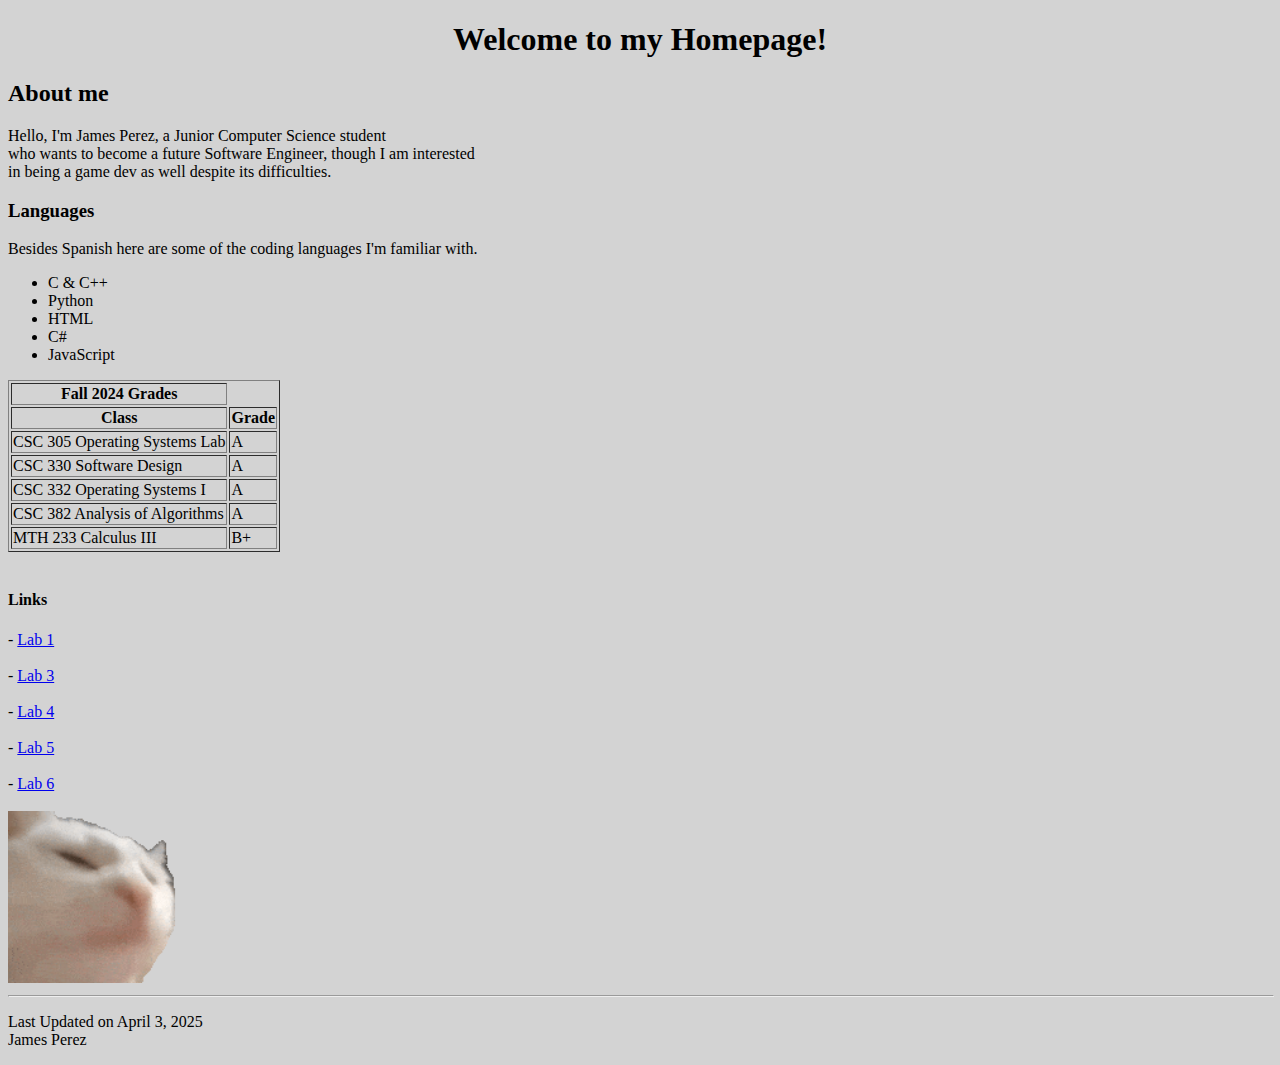
<file: index.html>
<!DOCTYPE html>
<html>
  <head>
    
		<title> James' Homepage </title>
  </head>
</body>
   <body style="background-color: lightgray">
        <h1 align="center"> Welcome to my Homepage! </h1>
            <h2> About me </h2>
            <p> Hello, I'm James Perez, a Junior Computer Science student <br/>
            who wants to become a future Software Engineer, though I am interested <br/>
            in being a game dev as well despite its difficulties.  </p>
                 <h3>Languages</h3>
                 <p> Besides Spanish here are some of the coding languages I'm familiar with.</p>
                 <ul> <li>C & C++</li>
                      <li>Python</li> 
                      <li>HTML</li>
                      <li>C#</li>
                      <li>JavaScript</li> </ul>
                        <table border>
                            <tr><th>Fall 2024 Grades</th></tr>
                            <tr><th>Class</th><th>Grade</th></tr>
                            <tr><td>CSC 305 Operating Systems Lab</td><td>A</td></tr>
                            <tr><td>CSC 330 Software Design</td><td>A</td></tr>
                            <tr><td>CSC 332 Operating Systems I</td><td>A</td></tr>
                            <tr><td>CSC 382 Analysis of Algorithms</td><td>A</td></tr>
                            <tr><td>MTH 233 Calculus III</td><td>B+</td></tr>
                        </table><br/>
                        <h4>Links</h4>
                          - <a href="https://jamespere2.github.io/README.md">Lab 1</a>
                          <br/><br/>
                          - <a href="https://jamespere2.github.io/lab3.html">Lab 3</a>
                          <br/><br/>
                          - <a href="https://jamespere2.github.io/lab4.html">Lab 4</a>
                          <br/><br/>
                          - <a href="https://jamespere2.github.io/lab5.html">Lab 5</a>
                          <br/><br/>
                          - <a href="https://jamespere2.github.io/lab6.html">Lab 6</a>
                          <br/><br/>
                          <img src="images/cat.gif" width="20%"/> <br/>
                          <hr align="left" width="100%" size="2"/>   
                          <p>
                            Last Updated on April 3, 2025 <br/>
                            James Perez
                          </p>           
   </body>
</html>
</file>
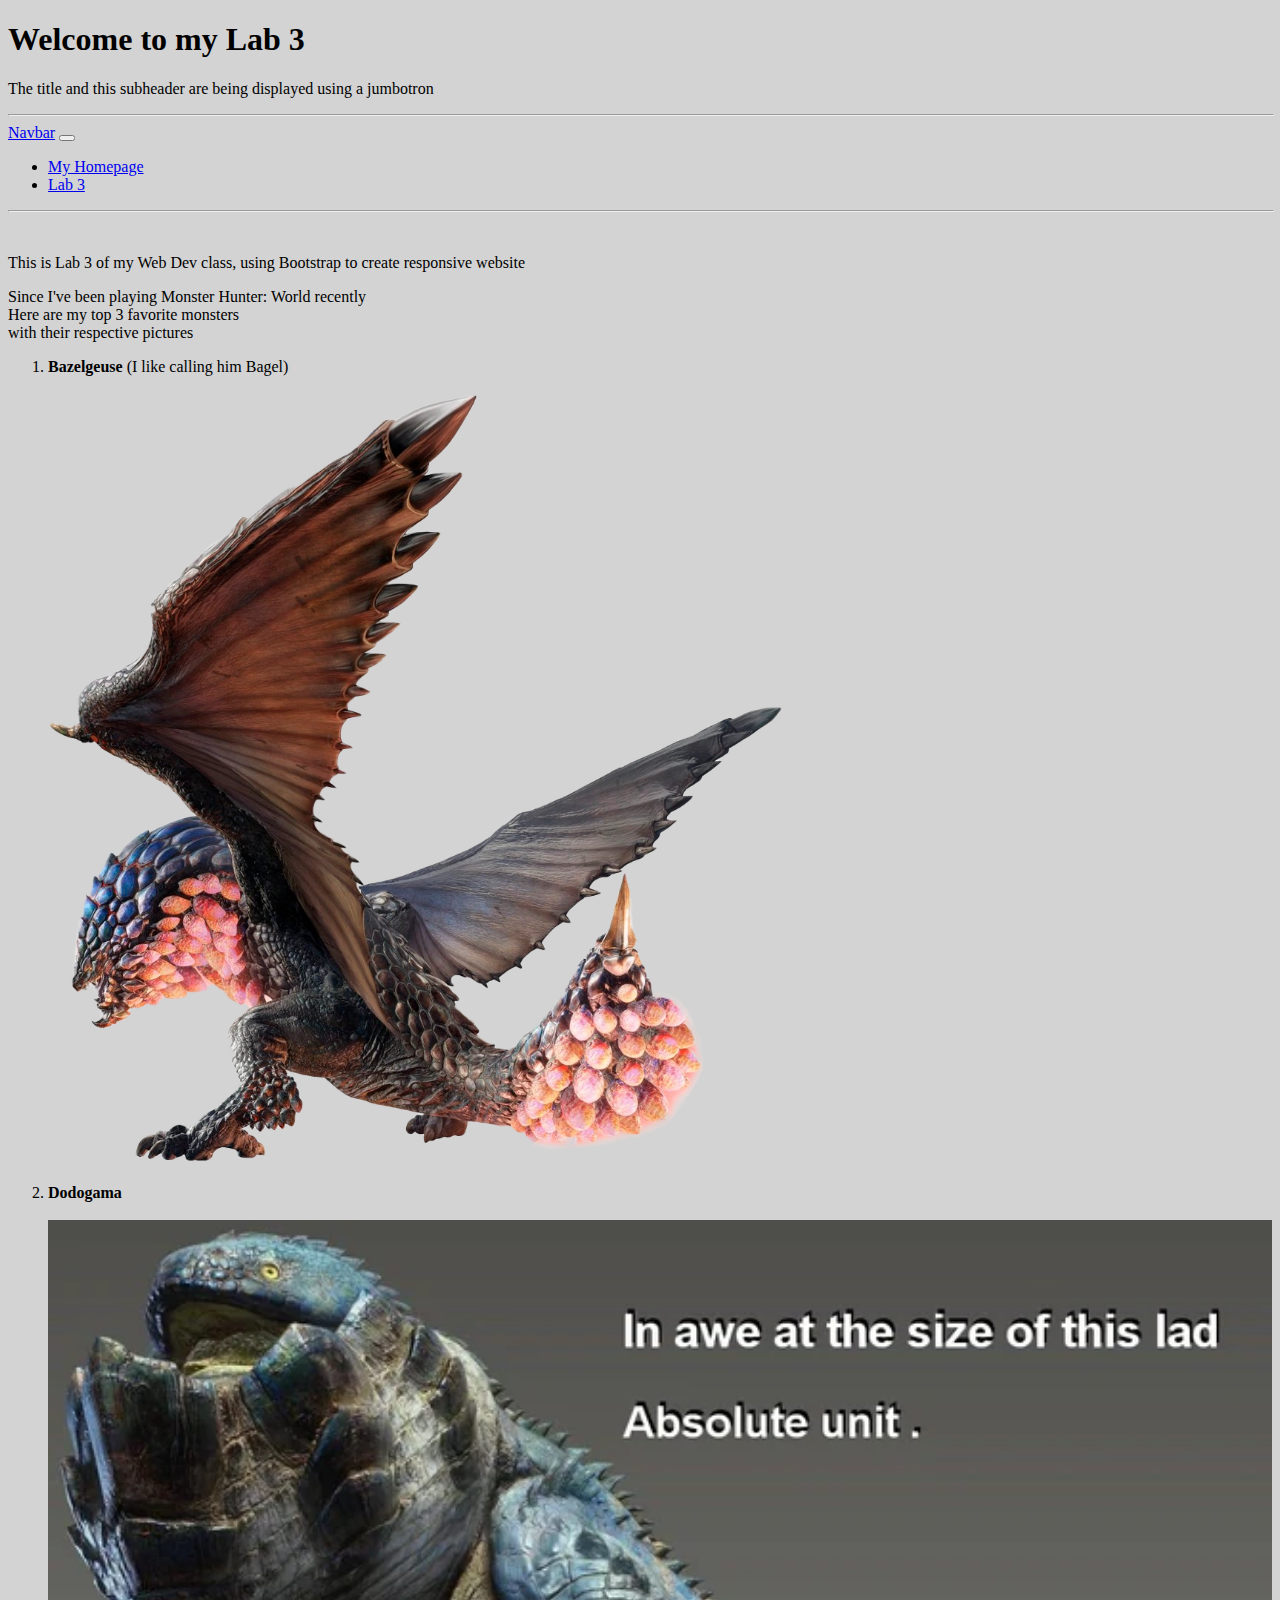
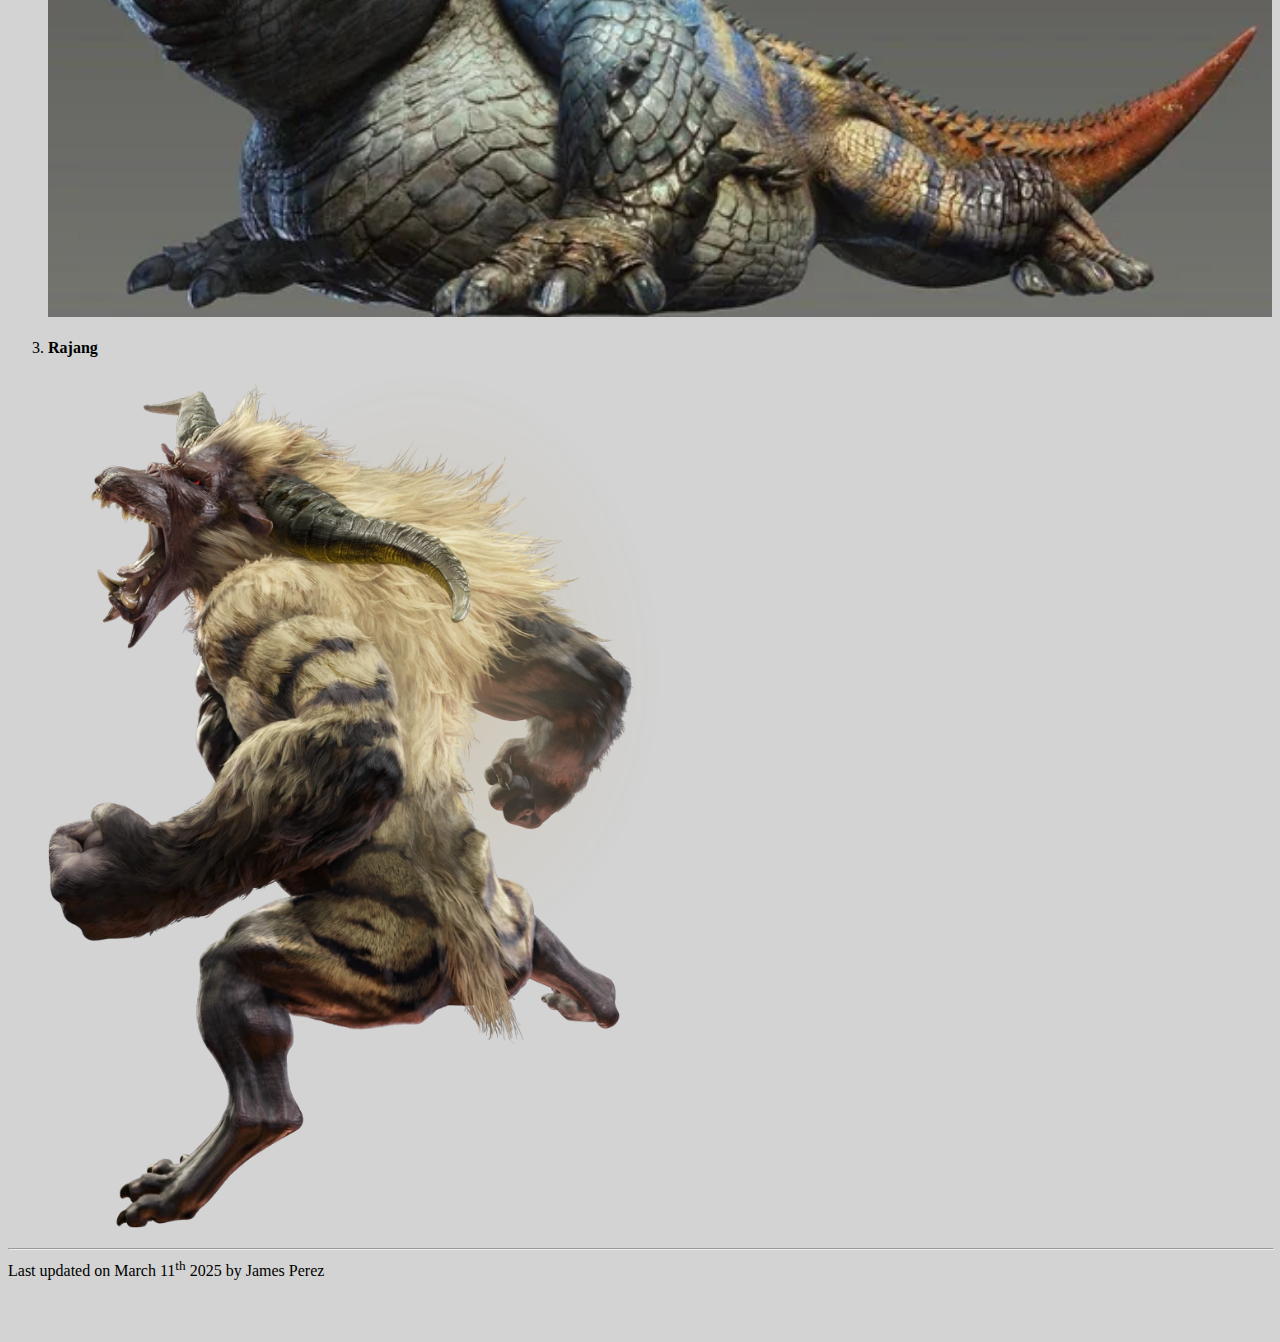
<file: lab3.html>
<!DOCTYPE html>
<html lang="en">
  <head>
    <meta charset="utf-8"> 
    <meta name="viewport" content="width=device-width, initial-scale=1, shrink-to-fit=no">
    <link href="https://cdn.jsdelivr.net/npm/bootstrap@5.3.2/dist/css/bootstrap.min.css" rel="stylesheet" 
    integrity="sha384-T3c6CoIi6uLrA9TneNEoa7RxnatzjcDSCmG1MXxSR1GAsXEV/Dwwykc2MPK8M2HN" crossorigin="anonymous">
    <script src="https://cdn.jsdelivr.net/npm/bootstrap@5.3.2/dist/js/bootstrap.bundle.min.js" 
    integrity="sha384-C6RzsynM9kWDrMNeT87bh95OGNyZPhcTNXj1NW7RuBCsyN/o0jlpcV8Qyq46cDfL" crossorigin="anonymous"></script>

    <div class="jumbotron jumbotron-fluid">
      <div class="container">
        <title>Lab 3</title>
      </div>
    </div>
  </head>
  <body style="background-color: lightgray;">


    <div class="jumbotron jumbotron-fluid">
      <div class="container">
        <h1 class="display-4">Welcome to my Lab 3</h1>
        <p class="lead">The title and this subheader are being displayed using a jumbotron</p>
      </div>
      <hr class="my-2" width="100%">
    </div>

    <nav class="navbar navbar-expand-lg">
        <div class="container-fluid">
          <a class="navbar-brand" href="#">Navbar</a>
          <button class="navbar-toggler" type="button" data-bs-toggle="collapse" data-bs-target="#navbarNav" aria-controls="navbarNav" aria-expanded="false" aria-label="Toggle navigation">
            <span class="navbar-toggler-icon"></span>
          </button>
          <div class="collapse navbar-collapse" id="navbarNav">
            <ul class="navbar-nav">
              <li class="nav-item">
                <a class="nav-link" href="https://jamespere2.github.io/">My Homepage</a>
              </li>
              <li class="nav-item">
                <a class="nav-link active" aria-current="page" href="https://jamespere2.github.io/lab3.html">Lab 3</a>
              </li>
            </ul>
          </div>
        </div>
    </nav>
    <hr class="my-1" width="100%">
    <br/>
    <p>
        This is Lab 3 of my Web Dev class, using Bootstrap to create responsive website
    </p>
     <div class="container">
        <div class="row g-0">
            <div class="col-6">
                <p class="text-start"> Since I've been playing Monster Hunter: World recently <br/>
                    Here are my top 3 favorite monsters<br/> with their respective pictures</p>
                    <ol> <li><b>Bazelgeuse</b> (I like calling him Bagel)</li><br/>
                        
                        <img src="images/Bazelgeuse.webp" class="rounded" width="60%"></a> <br/><br/>
                        
                         <li><b>Dodogama</b></li> <br/>
                         <img src="images/Dodogama.webp" class="rounded" width="100%"> <br/> <br/>

                         <li><b>Rajang</b></li> <br/>
                         <img src="images/Rajang.webp" class="rounded" width="50%"> <br/></ol>

            </div>
            <div class="col-6">
            </div>
        </div>
        
     </div>
    
     <hr align="left" width="100%" size="2"/>  
     Last updated on March 11<sup>th</sup> 2025 by James Perez <br/><br/><br/><br/>
  </body>
</html>
</file>
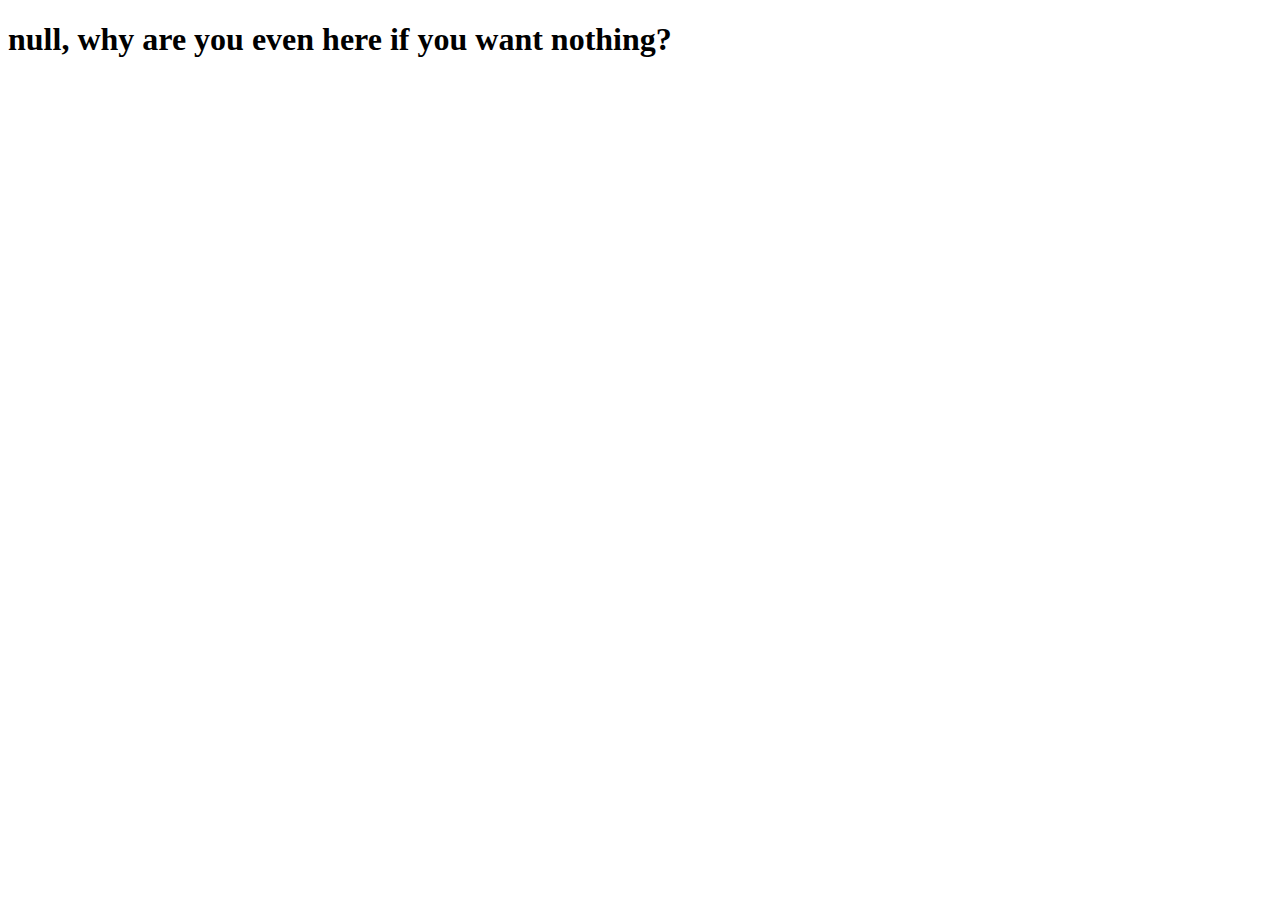
<file: lab4.html>
<!DOCTYPE html>
<html>

<head>
    <meta charset="utf-8"> 
    <meta name="viewport" content="width=device-width, initial-scale=1, shrink-to-fit=no">
    <link href="https://cdn.jsdelivr.net/npm/bootstrap@5.3.2/dist/css/bootstrap.min.css" rel="stylesheet" 
    integrity="sha384-T3c6CoIi6uLrA9TneNEoa7RxnatzjcDSCmG1MXxSR1GAsXEV/Dwwykc2MPK8M2HN" crossorigin="anonymous">
    <script src="https://cdn.jsdelivr.net/npm/bootstrap@5.3.2/dist/js/bootstrap.bundle.min.js" 
    integrity="sha384-C6RzsynM9kWDrMNeT87bh95OGNyZPhcTNXj1NW7RuBCsyN/o0jlpcV8Qyq46cDfL" crossorigin="anonymous"></script>
    <title>Ordering Website</title>
</head>
<body>
    <script>
        alert("Welcome to the store that sells anything and everything!");
        var name, item_request, num_items;
        date = new Date();
        date.setDate(date.getDate() + 7);
        hour = date.getHours();
       
        
        name = window.prompt("Please Enter Your name", "Anonymous");
        item_request = window.prompt("What item would you like to order?");
        num_items = window.prompt("How much " + item_request + " do you want?");
        if(num_items < 1){
            document.writeln("<h1>" + name +", why are you even here if you want nothing?");
        } else if (num_items > 99){
            document.writeln("<h1>" + name + ", on what planet would you want " + num_items
             + " " + item_request + "?");
        } else{
            if(hour < 12){
                document.write("<h1> Good Morning ");
            }
            else if(hour < 18){
                document.write("<h1> Good Afternoon ");
            }
            else{
                document.write("<h1> Good Evening ");

            }
            

            document.writeln(name + ", Thank you for Ordering! <br/>");
            document.writeln("Your order will arrive on " + date);
        }

    </script>
</body>
</html>
</file>
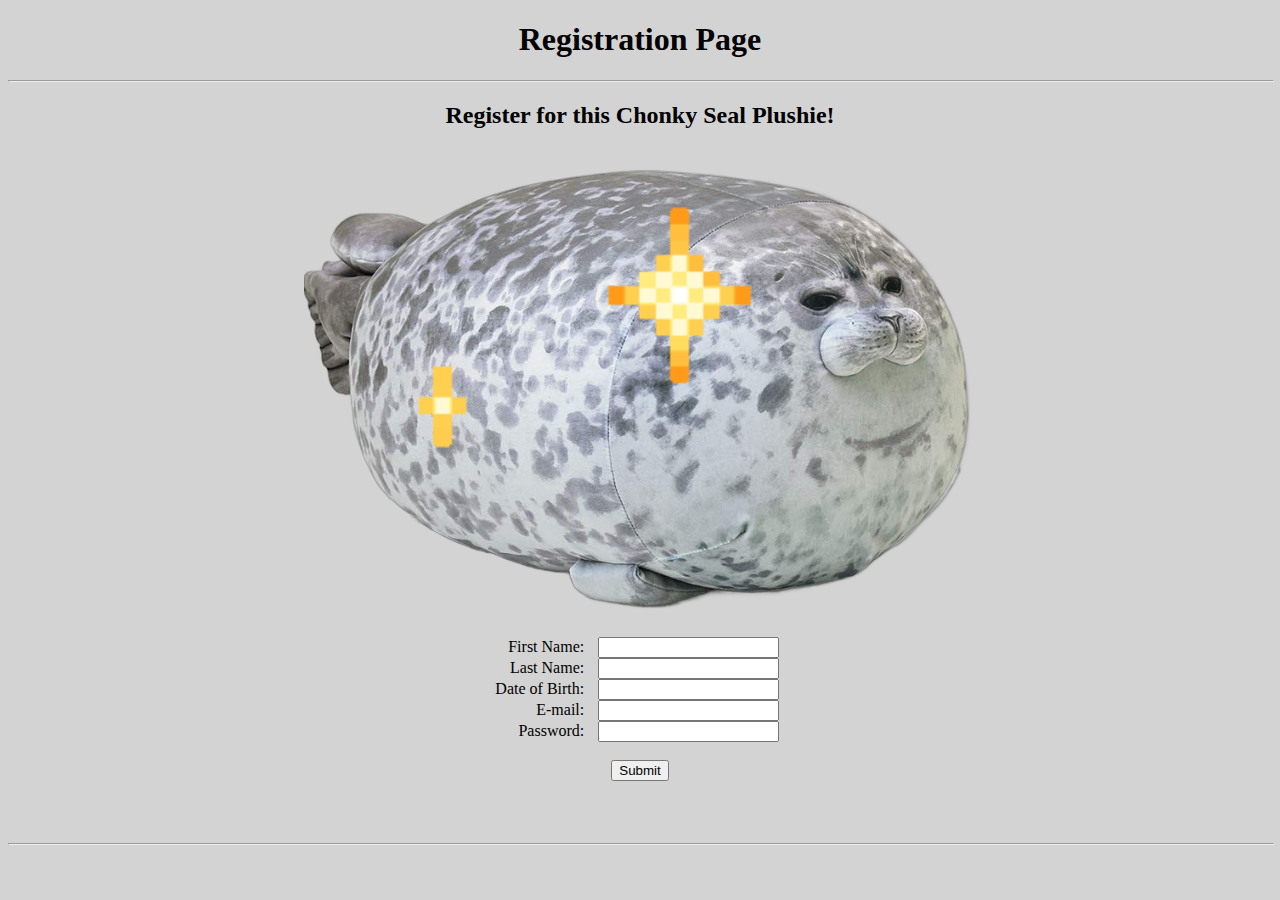
<file: lab5.html>
<!DOCTYPE html>
<html lang="en">
  <head>
    <meta charset="utf-8"> 
    <meta name="viewport" content="width=device-width, initial-scale=1, shrink-to-fit=no">
    <link href="https://cdn.jsdelivr.net/npm/bootstrap@5.3.2/dist/css/bootstrap.min.css" rel="stylesheet" 
    integrity="sha384-T3c6CoIi6uLrA9TneNEoa7RxnatzjcDSCmG1MXxSR1GAsXEV/Dwwykc2MPK8M2HN" crossorigin="anonymous">
    <script src="https://cdn.jsdelivr.net/npm/bootstrap@5.3.2/dist/js/bootstrap.bundle.min.js" 
    integrity="sha384-C6RzsynM9kWDrMNeT87bh95OGNyZPhcTNXj1NW7RuBCsyN/o0jlpcV8Qyq46cDfL" crossorigin="anonymous"></script>
    
    <title>Lab 5</title>
    
    <style>
       #myRegistration {
          display: inline-block;
          text-align: right;
          margin-right: 10px;
        }
      #myRegistration label {
          text-align: left;
          padding-right: 10px;
      }
      #myRegistration input {
          width: 60%;
      }
    </style>
  </head>
  <body style="background-color: lightgray;">

    <div class="jumbotron jumbotron-fluid">
      <div align="center" class="container">
        <h1 class="display-4">Registration Page</h1>
      </div>
      <hr class="my-2" width="100%">
    </div>
    
    <div align="center" class="container">
      <div class="row">
        <div class="col">
        </div>
        <div class="col-7">
          <h2>Register for this Chonky Seal Plushie!</h2><br>
          <div style="position: relative; display: inline-block;">
            <img src="images/sealplush.png" alt="Seal Plushie" class="rounded" width="85%">
            <img src="images/sparkles.gif" style="position: absolute; bottom: 14%; right: 30%;" width="60%">
          </div> 
          <br><br>

          <form id="myRegistration">
            <label for="fname">First Name:</label>
            <input type="text" id="fname" name="fname" value=""><br>
            
            <label for="lname">Last Name:</label>
            <input type="text" id="lname" name="lname" value=""><br>

            <label for="dob">Date of Birth:</label>
            <input type="text" id="dob" name="dob" value=""><br>
        
            <label for="email">E-mail:</label>
            <input type="text" id="email" name="email" value=""><br>
        
            <label for="psswrd">Password:</label>
            <input type="text" id="psswrd" name="psswrd" value=""><br>
          </form>
          <br><br>

          <button onclick="submitRegistration()">Submit</button>
          <br><br>

          <div id="registrationResult"></div>
          <br><br>
        </div>
        <div class="col">
        </div>
      </div>
    </div>
    
    <hr class="my-5" width="100%">
    
    <script>

      function setTextColor(elementId, color) {
        document.getElementById(elementId).style.color = color;
      }

      function submitRegistration() {
        var firstName = document.getElementById('fname').value.trim();
        var lastName = document.getElementById('lname').value.trim();
        var dob = document.getElementById('dob').value.trim();
        var email = document.getElementById('email').value.trim();
        var password = document.getElementById('psswrd').value.trim();
        
        function validation() {
          if (!firstName || !lastName || !dob || !email || !password) {
            document.getElementById("registrationResult").innerHTML = "<strong>Registration Failed</strong><br>Error: All fields of the registration page must be filled out!";
            setTextColor("registrationResult", "red")
            return false;
          }

          if (!(password.includes('!') && password.includes('?'))) {
            document.getElementById("registrationResult").innerHTML = "<strong>Registration Failed</strong><br>Error: Password must contain '!' and '?' special character!";
            setTextColor("registrationResult", "red");
            return false;
          }

          return true;
        }

        function hidePassword(pswrd){
          return '*'.repeat(pswrd.length);
        }

        if(validation()){
          var user = {
            firstName: firstName,
            lastName: lastName,
            dob: dob,
            email: email,
            password: hidePassword(password)
          };

          document.getElementById("registrationResult").style.color = "";

          document.getElementById("registrationResult").innerHTML = `
            <h3 style="color: green;">Registration Successful!</h3><br>
            <h4>Here are your details</h4>
            <p>Name:<strong> ${user.firstName} ${user.lastName}</strong> <br>
            Date of Birth:<strong> ${user.dob}</strong><br>
            Email:<strong> ${user.email}</strong> <br>
            Password:<strong> ${user.password}</strong></p>
            <img src="images/sealplush2.png" alt="Seal Plushie" class="rounded" width="85%"><br>
            <h5 style="font-size:40px;">Thank you for registering!</h5>
            <br><br><br>`;
        }
      }   
    </script>
  </body>
</html>
</file>
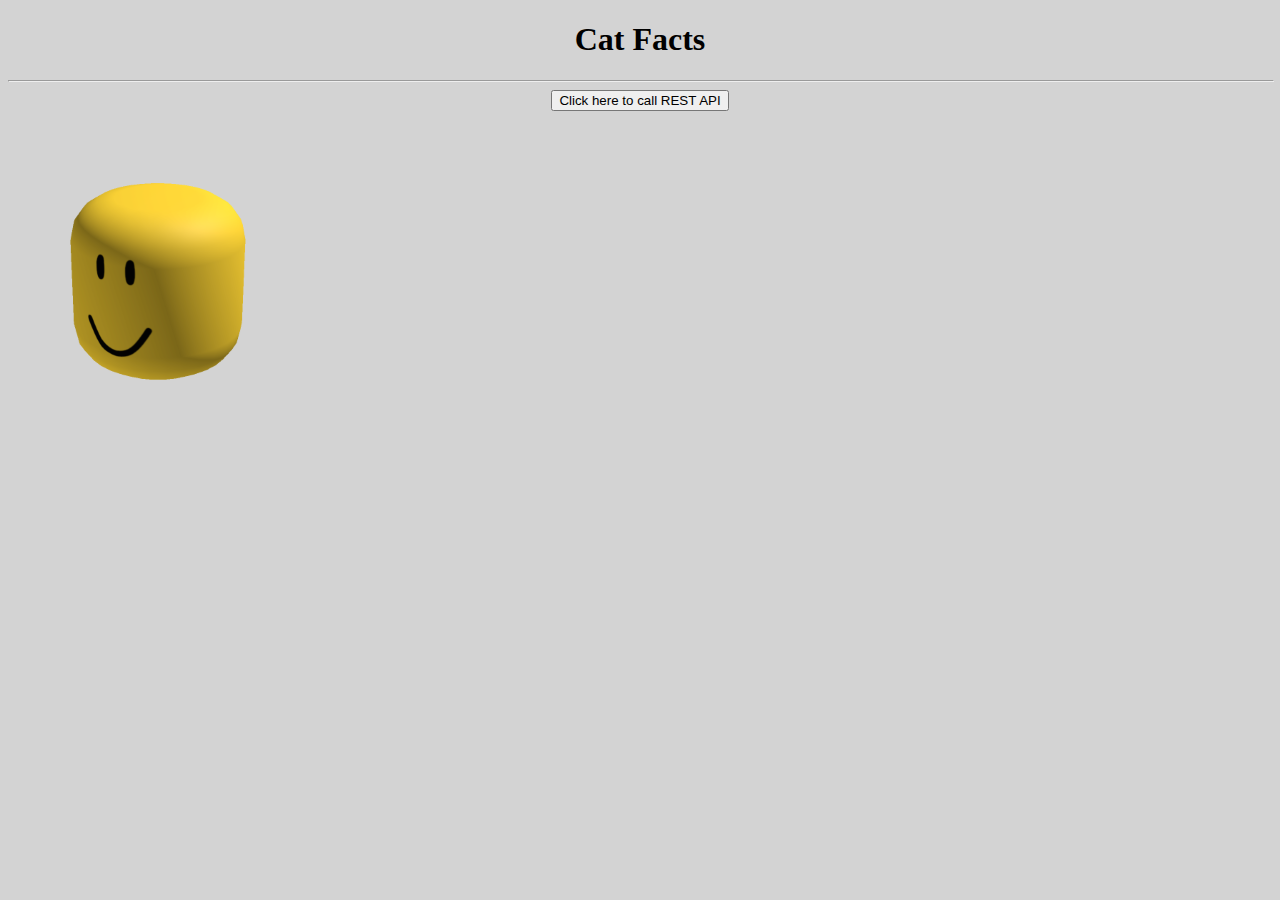
<file: lab6.html>
<!DOCTYPE html>
<html lang="en">
  <head>
    <meta charset="utf-8"> 
    <meta name="viewport" content="width=device-width, initial-scale=1, shrink-to-fit=no">
    <link href="https://cdn.jsdelivr.net/npm/bootstrap@5.3.2/dist/css/bootstrap.min.css" rel="stylesheet" 
    integrity="sha384-T3c6CoIi6uLrA9TneNEoa7RxnatzjcDSCmG1MXxSR1GAsXEV/Dwwykc2MPK8M2HN" crossorigin="anonymous">
    <script src="https://cdn.jsdelivr.net/npm/bootstrap@5.3.2/dist/js/bootstrap.bundle.min.js" 
    integrity="sha384-C6RzsynM9kWDrMNeT87bh95OGNyZPhcTNXj1NW7RuBCsyN/o0jlpcV8Qyq46cDfL" crossorigin="anonymous"></script>

    <title>Lab 6</title>
  </head>
  <body style="background-color: lightgray;">

    <div class="jumbotron jumbotron-fluid">
        <div align="center" class="container">
          <h1 class="display-4">Cat Facts</h1>
        </div>
        <hr class="my-2" width="100%">
      </div>
    </div>

    <div align="center">
        <button onclick="apiCall()">Click here to call REST API</button>
    </div>
    <br>
    <div class="container">
        <div class="row">
            <div align="center" class="col-8">
                <div id="catFacts">
                    
                </div>
            </div>
            <div class="col-4"> 
                <div id="image">
                    <img  id="catImage" src="images/noobhead.png" alt="Roblox Noob" class="rounded img-fluid">
                </div>

            </div>

        </div>
    </div>

    <script>

        async function apiCall(){
            const url = 'https://brianobruno.github.io/cats.json';
            const options = {method: 'GET'};

            const response = await fetch(url,options);
            const result = await response.text();
            const myObj = JSON.parse(result);

            sortAndDisplay(myObj);
        }

        function sortAndDisplay(data){
            let catArray = [];

            data.facts.forEach(fact => {
                catArray.push({
                    id: fact.factId,
                    fact: fact.text
                });
            });

            catArray.sort((a, b) => Number(a.id) - Number(b.id));

            const catContainer = document.getElementById('catFacts');
            catContainer.innerHTML = ''; 

            const table = document.createElement('table');
            table.className = 'table table-hover table-bordered';

            
            const thead = document.createElement('thead');
            thead.className = 'table-dark';
            const headerRow = thead.insertRow();

            const thId = document.createElement('th');
            thId.textContent = 'FactID';
            headerRow.appendChild(thId);

            const thFact = document.createElement('th');
            thFact.textContent = 'Fact';
            headerRow.appendChild(thFact);

            table.appendChild(thead);

            
            const tbody = document.createElement('tbody');

            catArray.forEach(fact => {
                const row = tbody.insertRow();

                const idCell = row.insertCell();
                idCell.textContent = fact.id;

                const factCell = row.insertCell();
                factCell.textContent = fact.fact;
            });

            table.appendChild(tbody);
            catContainer.appendChild(table);

            document.getElementById('catImage').src = data.catPhoto;
            document.getElementById('catImage').alt = "Cat Picture";
        }


    </script>

  </body>
</html>
</file>
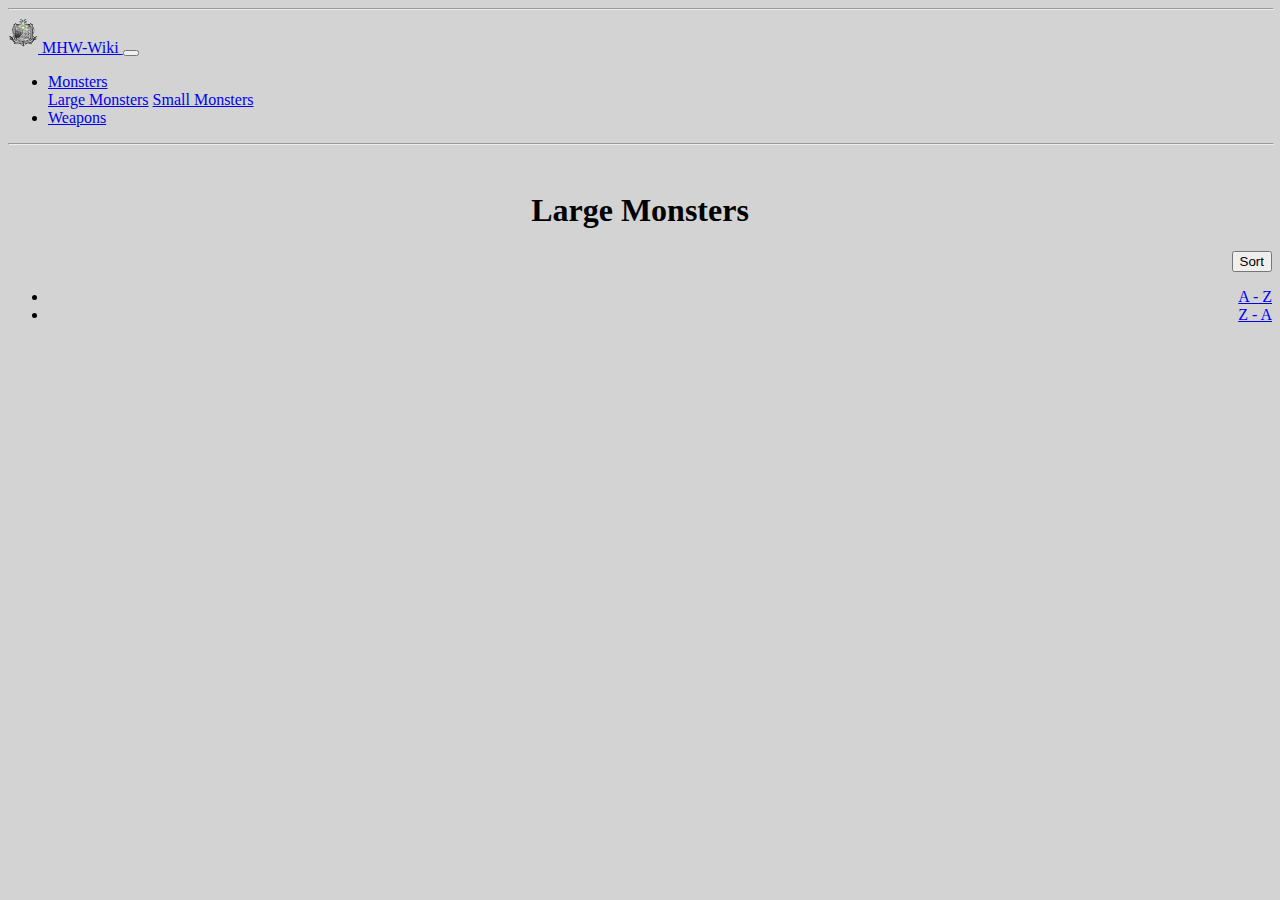
<file: FinalProject/large-monsters.html>
<!DOCTYPE html>
<html lang="en">
  <head>
    <meta charset="utf-8"> 
    <meta name="viewport" content="width=device-width, initial-scale=1, shrink-to-fit=no">
    <link href="https://cdn.jsdelivr.net/npm/bootstrap@5.3.2/dist/css/bootstrap.min.css" rel="stylesheet" 
    integrity="sha384-T3c6CoIi6uLrA9TneNEoa7RxnatzjcDSCmG1MXxSR1GAsXEV/Dwwykc2MPK8M2HN" crossorigin="anonymous">
    <script src="https://cdn.jsdelivr.net/npm/bootstrap@5.3.2/dist/js/bootstrap.bundle.min.js" 
    integrity="sha384-C6RzsynM9kWDrMNeT87bh95OGNyZPhcTNXj1NW7RuBCsyN/o0jlpcV8Qyq46cDfL" crossorigin="anonymous"></script>

    <link href="style.css" rel="stylesheet" type="text/css">

    <title>large-monsters</title>
     
  </head>
  <body style="background-color: lightgray;">


    <hr class="my-2" width="100%">


    <div class="container-fluid">
        <nav class="navbar navbar-expand-lg border-bottom border-success">
            <a class="navbar-brand" href="mhw-wiki.html">
                <img src="images/logo.png" width="30" height="35" class="d-inline-block align-top" alt="">
                MHW-Wiki
            </a>
            <button class="navbar-toggler" type="button" data-bs-toggle="collapse" data-bs-target="#navbarNavDropdown" aria-controls="navbarNavDropdown" aria-expanded="false" aria-label="Toggle navigation">
                <span class="navbar-toggler-icon"></span>
            </button>
            <div class="collapse navbar-collapse" id="navbarNavDropdown">
                <ul class="navbar-nav w-50">
                    <li class="nav-item dropdown">
                        <a class="nav-link dropdown-toggle" href="#" id="navbarDropdownMenuLink" data-bs-toggle="dropdown" aria-haspopup="true" aria-expanded="false">
                            Monsters
                        </a>
                        <div class="dropdown-menu" aria-labelledby="navbarDropdownMenuLink">
                            <a class="dropdown-item" href="large-monsters.html">Large Monsters</a>
                            <a class="dropdown-item" href="small-monsters.html">Small Monsters</a>
                        </div>
                    </li>
                    <li class="nav-item">
                        <a class="nav-link" aria-current="page" href="weapons.html">Weapons</a>
                    </li>
                </ul>

                
            </div>
            
        </nav>
    </div>
    <hr class="my-1" width="100%">
    <br/>

    <div class="container">
        <h1 id="monsterheading" class="text-center mb-4">Large Monsters</h1>
        <div class="mb-3" align="right">
            <div class="dropdown">
              <button id="sortBtn" class="btn btn-primary dropdown-toggle" type="button" id="sortDropdown" data-bs-toggle="dropdown" aria-expanded="false">
                Sort
              </button>
              <ul class="dropdown-menu" aria-labelledby="sortDropdown">
                <li><a class="dropdown-item" href="#" onclick="setSortOrder('asc')">A - Z</a></li>
                <li><a class="dropdown-item" href="#" onclick="setSortOrder('desc')">Z - A</a></li>
              </ul>
            </div>
        </div>
    
        
        <div id="large-monsters">

        </div>
    </div>

    
    <script>
        let monsterArray = [];


        async function apiCall(){
            const url = 'https://mhw-db.com/monsters';
            const options = {method: 'GET'};

            const response = await fetch(url,options);
            const result = await response.text();
            const large_monsters = JSON.parse(result);

            const isLargeMonstersPage = window.location.pathname.includes('large-monsters');
    
            
            monsterArray = large_monsters.filter(monster => {
            if (isLargeMonstersPage) {
                return monster.type === "large";
            } else {
                return monster.type === "small";
            }
            });

            monsterArray.sort((a, b) => a.name.localeCompare(b.name)); //sorts monsters alphabetically A-Z

            Display();
        }

       function Display(){
            const monstersContainer = document.getElementById('large-monsters');
            monstersContainer.innerHTML = '';

            const row = document.createElement('div');
            row.className = 'row';

          monsterArray.forEach(monster => {
            const col = document.createElement('div');
            col.className = 'col-md-4 mb-4';


            const iconImageName = `120px-MHWI-${monster.name.replace(/\s/g, '_')}_Icon.png`;
            const iconImageUrl = `images/monster_icons/${iconImageName}`; 

            col.innerHTML = `
            <div class="card h-100 shadow-sm">
                <div class="card-body">

                    <div class="d-flex flex-wrap justify-content-between align-items-start">
                        
                        <div>
                            <a href="javascript:void(0)" onclick="showMonsterDetails('${monster.id}')">
                                <h5 class="card-title mb-0">${monster.name}</h5><br>
                            </a>
                            <h6 class="card-subtitle text-muted">${monster.species}</h6>
                        </div>

                        
                        <img src="${iconImageUrl}" alt="${monster.name} icon" 
                        class="img-fluid "style="
                        max-height: 100%;
                        max-width: 100%;
                        margin-left: 10px;
                        border-radius: 5px;
                        padding: 2px;
                        ">
                    </div>

                <p class="card-text mt-2">${monster.description || "No description available."}</p>
                </div>
            </div>`;

             row.appendChild(col);
             document.getElementById("sortBtn").style.display = "block";
          });

          monstersContainer.appendChild(row);
          document.getElementById("monsterheading").innerHTML = "Large Monsters";

        }

        function showMonsterDetails(monsterId) {
            const selectedMonster = monsterArray.find(monster => monster.id === Number(monsterId));
            const monstersContainer = document.getElementById('large-monsters');

            const ImageName = `300px-MHWI-${selectedMonster.name.replace(/\s/g, '_')}_Render.png`;
            const ImageUrl = `images/${ImageName}`; 

            
            monstersContainer.innerHTML = `
                <h2>${selectedMonster.name} (${selectedMonster.species})</h2>
                <img src="${ImageUrl}" alt="${selectedMonster.name} icon" class="img-fluid" width="35%"> <br>
                <p><strong>Description:</strong> ${selectedMonster.description}</p>
                <p><strong>Ailments:</strong> ${selectedMonster.ailments?.map(a => a.name).join(', ') || 'None'}</p>
                <p><strong>Locations:</strong> ${selectedMonster.locations?.map(loc => loc.name).join(', ') || 'Unknown'}</p>
                <p><strong>Weaknesses:</strong><br>
                ${selectedMonster.weaknesses?.map(w => `${w.element}: ${'★'.repeat(w.stars)}`).join('<br>') || 'None'}
                </p>
                <p><strong>Obtainable Materials:<br></strong> ${selectedMonster.rewards?.map(reward => reward.item.name).join('<br>') || 'None'}</p>
                <button type="button" class="btn btn-secondary" onclick="goBack()">Back to Monster List</button>
            `;

            document.getElementById("monsterheading").innerHTML = " ";
            document.getElementById("sortBtn").style.display = "none";
        }

        
        function goBack() {
            Display();
        }

        let sortOrder = 'asc';

        function setSortOrder(order) {
            sortOrder = order;
            sortAndDisplay();
        }

        function sortAndDisplay() {
            monsterArray.sort((a, b) => 
                sortOrder === 'asc' 
                ? a.name.localeCompare(b.name) 
                : b.name.localeCompare(a.name)
            );
            Display();
        }

        apiCall();


    </script>

  </body>
</html>
</file>
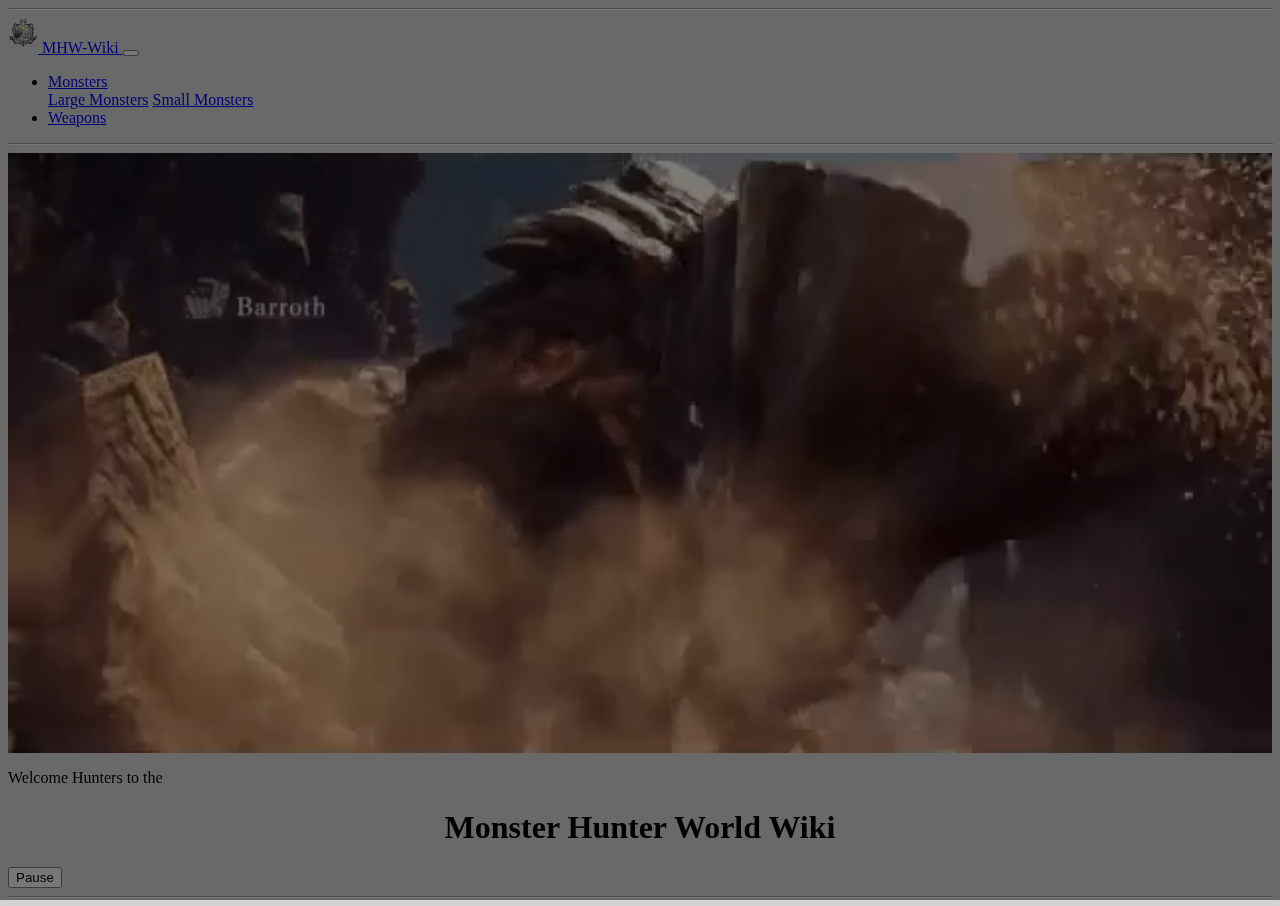
<file: FinalProject/mhw-wiki.html>
<!DOCTYPE html>
<html lang="en">
  <head>
    <meta charset="utf-8"> 
    <meta name="viewport" content="width=device-width, initial-scale=1, shrink-to-fit=no">
    <link href="https://cdn.jsdelivr.net/npm/bootstrap@5.3.2/dist/css/bootstrap.min.css" rel="stylesheet" 
    integrity="sha384-T3c6CoIi6uLrA9TneNEoa7RxnatzjcDSCmG1MXxSR1GAsXEV/Dwwykc2MPK8M2HN" crossorigin="anonymous">
    <script src="https://cdn.jsdelivr.net/npm/bootstrap@5.3.2/dist/js/bootstrap.bundle.min.js" 
    integrity="sha384-C6RzsynM9kWDrMNeT87bh95OGNyZPhcTNXj1NW7RuBCsyN/o0jlpcV8Qyq46cDfL" crossorigin="anonymous"></script>

    <link href="style.css" rel="stylesheet" type="text/css">

    <title>mhw-wiki</title>
  </head>
  <body style="background-color: lightgray;">


    <hr class="my-2" width="100%">


    <div class="container-fluid">
        <nav class="navbar navbar-expand-lg border-bottom border-success">
            <a class="navbar-brand" href="mhw-wiki.html">
              <img src="images/logo.png" width="30" height="35" class="d-inline-block align-top" alt="">
              MHW-Wiki
            </a>
            <button class="navbar-toggler" type="button" data-bs-toggle="collapse" data-bs-target="#navbarNavDropdown" aria-controls="navbarNavDropdown" aria-expanded="false" aria-label="Toggle navigation">
                <span class="navbar-toggler-icon"></span>
            </button>
            <div class="collapse navbar-collapse" id="navbarNavDropdown">
                <ul class="navbar-nav w-50">
                    <li class="nav-item dropdown">
                        <a class="nav-link dropdown-toggle" href="#" id="navbarDropdownMenuLink" data-bs-toggle="dropdown" aria-haspopup="true" aria-expanded="false">
                            Monsters
                        </a>
                        <div class="dropdown-menu" aria-labelledby="navbarDropdownMenuLink">
                            <a class="dropdown-item" href="large-monsters.html">Large Monsters</a>
                            <a class="dropdown-item" href="small-monsters.html">Small Monsters</a>
                        </div>
                    </li>
                    <li class="nav-item">
                        <a class="nav-link" aria-current="page" href="weapons.html">Weapons</a>
                    </li>
                </ul>
            </div>
            
        </nav>
    </div>
    <hr class="my-1" width="100%">

    <div class="jumbotron jumbotron-fluid p-0 position-relative">
        <video autoplay loop muted playsinline id="myVideo">
          <source src="images/MHW_Video.mp4" type="video/mp4">
        </video>
      
        
        <div class="overlay"></div>
      
        
        <div class="container-fluid text-center text-white position-absolute top-50 start-50 translate-middle">
          <p class="lead">Welcome Hunters to the</p>
          <h1 class="display-4">Monster Hunter World Wiki</h1>
          
        </div>
        <button type="button" class="btn btn-outline-light btn-sm position-absolute bottom-0 start-0 m-3" id="myBtn" onclick="pauseVid()">Pause</button>
    </div>

    <script>
      var video = document.getElementById("myVideo");
      
      var btn = document.getElementById("myBtn");

      function pauseVid() {
        if (video.paused) {
          video.play();
          btn.innerHTML = "Pause";
        } else {
          video.pause();
          btn.innerHTML = "Play";
        }
      }

    </script>
    

    <hr class="my-1" width="100%">
  </body>
</html>
</file>
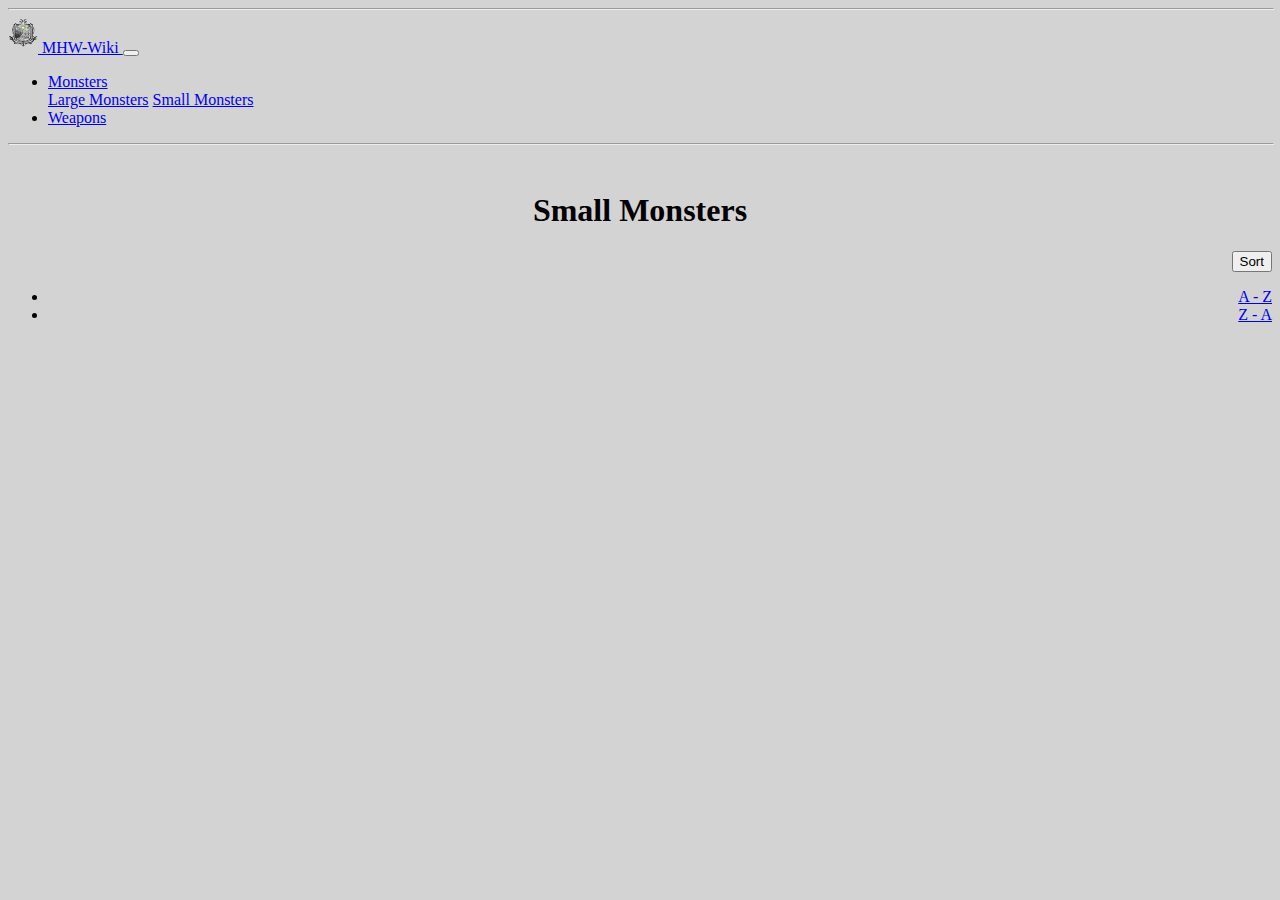
<file: FinalProject/small-monsters.html>
<!DOCTYPE html>
<html lang="en">
  <head>
    <meta charset="utf-8"> 
    <meta name="viewport" content="width=device-width, initial-scale=1, shrink-to-fit=no">
    <link href="https://cdn.jsdelivr.net/npm/bootstrap@5.3.2/dist/css/bootstrap.min.css" rel="stylesheet" 
    integrity="sha384-T3c6CoIi6uLrA9TneNEoa7RxnatzjcDSCmG1MXxSR1GAsXEV/Dwwykc2MPK8M2HN" crossorigin="anonymous">
    <script src="https://cdn.jsdelivr.net/npm/bootstrap@5.3.2/dist/js/bootstrap.bundle.min.js" 
    integrity="sha384-C6RzsynM9kWDrMNeT87bh95OGNyZPhcTNXj1NW7RuBCsyN/o0jlpcV8Qyq46cDfL" crossorigin="anonymous"></script>

    <link href="style.css" rel="stylesheet" type="text/css">

    <title>small-Monsters</title>
    
  </head>
  <body style="background-color: lightgray;">


    <hr class="my-2" width="100%">


    <div class="container-fluid">
        <nav class="navbar navbar-expand-lg border-bottom border-success">
            <a class="navbar-brand" href="mhw-wiki.html">
                <img src="images/logo.png" width="30" height="35" class="d-inline-block align-top" alt="">
                MHW-Wiki
            </a>
            <button class="navbar-toggler" type="button" data-bs-toggle="collapse" data-bs-target="#navbarNavDropdown" aria-controls="navbarNavDropdown" aria-expanded="false" aria-label="Toggle navigation">
                <span class="navbar-toggler-icon"></span>
            </button>
            <div class="collapse navbar-collapse" id="navbarNavDropdown">
                <ul class="navbar-nav w-50">
                    <li class="nav-item dropdown">
                        <a class="nav-link dropdown-toggle" href="#" id="navbarDropdownMenuLink" data-bs-toggle="dropdown" aria-haspopup="true" aria-expanded="false">
                            Monsters
                        </a>
                        <div class="dropdown-menu" aria-labelledby="navbarDropdownMenuLink">
                            <a class="dropdown-item" href="large-monsters.html">Large Monsters</a>
                            <a class="dropdown-item" href="small-monsters.html">Small Monsters</a>
                        </div>
                    </li>
                    <li class="nav-item">
                        <a class="nav-link" aria-current="page" href="weapons.html">Weapons</a>
                    </li>
                </ul>
                
            </div>
            
        </nav>
    </div>
    <hr class="my-1" width="100%">
    <br/>

    <div class="container">
        <h1 id="monsterheading"class="text-center mb-4">Small Monsters</h1>
        <div class="mb-3" align="right">
            <div class="dropdown">
              <button id="sortBtn" class="btn btn-primary dropdown-toggle" type="button" id="sortDropdown" data-bs-toggle="dropdown" aria-expanded="false">
                Sort
              </button>
              <ul class="dropdown-menu" aria-labelledby="sortDropdown">
                <li><a class="dropdown-item" href="#" onclick="setSortOrder('asc')">A - Z</a></li>
                <li><a class="dropdown-item" href="#" onclick="setSortOrder('desc')">Z - A</a></li>
              </ul>
            </div>
        </div>
        
        <div id="small-monsters">

        </div>
    </div>

    <script>
        let monsterArray = [];


        async function apiCall(){
            const url = 'https://mhw-db.com/monsters';
            const options = {method: 'GET'};

            const response = await fetch(url,options);
            const result = await response.text();
            const large_monsters = JSON.parse(result);

            const isSmallMonstersPage = window.location.pathname.includes('small-monsters');
    
            
            monsterArray = large_monsters.filter(monster => {
            if (isSmallMonstersPage) {
                return monster.type === "small";
            } else {
                return monster.type === "large";
            }
            });

            monsterArray.sort((a, b) => a.name.localeCompare(b.name));

            Display();
        }

       function Display(){
            const monstersContainer = document.getElementById('small-monsters');
                monstersContainer.innerHTML = '';

                const row = document.createElement('div');
                row.className = 'row';

            monsterArray.forEach(monster => {
                const col = document.createElement('div');
                col.className = 'col-md-4 mb-4';


                const iconImageName = `72px-MHWI-${monster.name.replace(/\s/g, '_')}_Icon.png`;
                const iconImageUrl = `images/monster_icons/${iconImageName}`; 

                col.innerHTML = `
                <div class="card h-100 shadow-sm">
                    <div class="card-body">

                        <div class="d-flex flex-wrap justify-content-between align-items-start">
                            
                            <div>
                                <a href="javascript:void(0)" onclick="showMonsterDetails('${monster.id}')">
                                    <h5 class="card-title mb-0">${monster.name}</h5><br>
                                </a>
                                <h6 class="card-subtitle text-muted">${monster.species}</h6>
                            </div>

                            
                            <img src="${iconImageUrl}" alt="${monster.name} icon" 
                            class="img-fluid "style="
                            max-height: 100%;
                            max-width: 100%;
                            margin-left: 10px;
                            border-radius: 5px;
                            padding: 2px;
                            ">
                        </div>

                    <p class="card-text mt-2">${monster.description || "No description available."}</p>
                    </div>
                </div>`;

                row.appendChild(col);
                document.getElementById("sortBtn").style.display = "block";
            });

            monstersContainer.appendChild(row);
            document.getElementById("monsterheading").innerHTML = "Small Monsters";

        }


            function showMonsterDetails(monsterId) {
                const selectedMonster = monsterArray.find(monster => monster.id === Number(monsterId));
                const monstersContainer = document.getElementById('small-monsters');

                const ImageName = `300px-MHWI-${selectedMonster.name.replace(/\s/g, '_')}_Render.png`;
                const ImageUrl = `images/${ImageName}`; 

                
                monstersContainer.innerHTML = `
                    <h2>${selectedMonster.name} (${selectedMonster.species})</h2>
                    <img src="${ImageUrl}" alt="${selectedMonster.name} icon" class="img-fluid" width="35%"> <br>
                    <p><strong>Description:</strong> ${selectedMonster.description}</p>
                    <p><strong>Ailments:</strong> ${selectedMonster.ailments?.map(a => a.name).join(', ') || 'None'}</p>
                    <p><strong>Locations:</strong> ${selectedMonster.locations?.map(loc => loc.name).join(', ') || 'Unknown'}</p>
                    <p><strong>Weaknesses:</strong><br>
                ${selectedMonster.weaknesses?.map(w => `${w.element}: ${'★'.repeat(w.stars)}`).join('<br>') || 'None'}
                </p>
                <p><strong>Obtainable Materials:<br></strong> ${selectedMonster.rewards?.map(reward => reward.item.name).join('<br>') || 'None'}</p>
                    <button type="button" class="btn btn-secondary" onclick="goBack()">Back to Monster List</button>`;

                document.getElementById("monsterheading").innerHTML = " ";
                document.getElementById("sortBtn").style.display = "none";
            }

            
            function goBack() {
                Display();
            }

        function setSortOrder(order) {
            sortOrder = order;
            sortAndDisplay();
        }

        function sortAndDisplay() {
            monsterArray.sort((a, b) => 
                sortOrder === 'asc' 
                ? a.name.localeCompare(b.name) 
                : b.name.localeCompare(a.name)
            );
            Display();
        }

        

        apiCall();


    </script>

  </body>
</html>
</file>
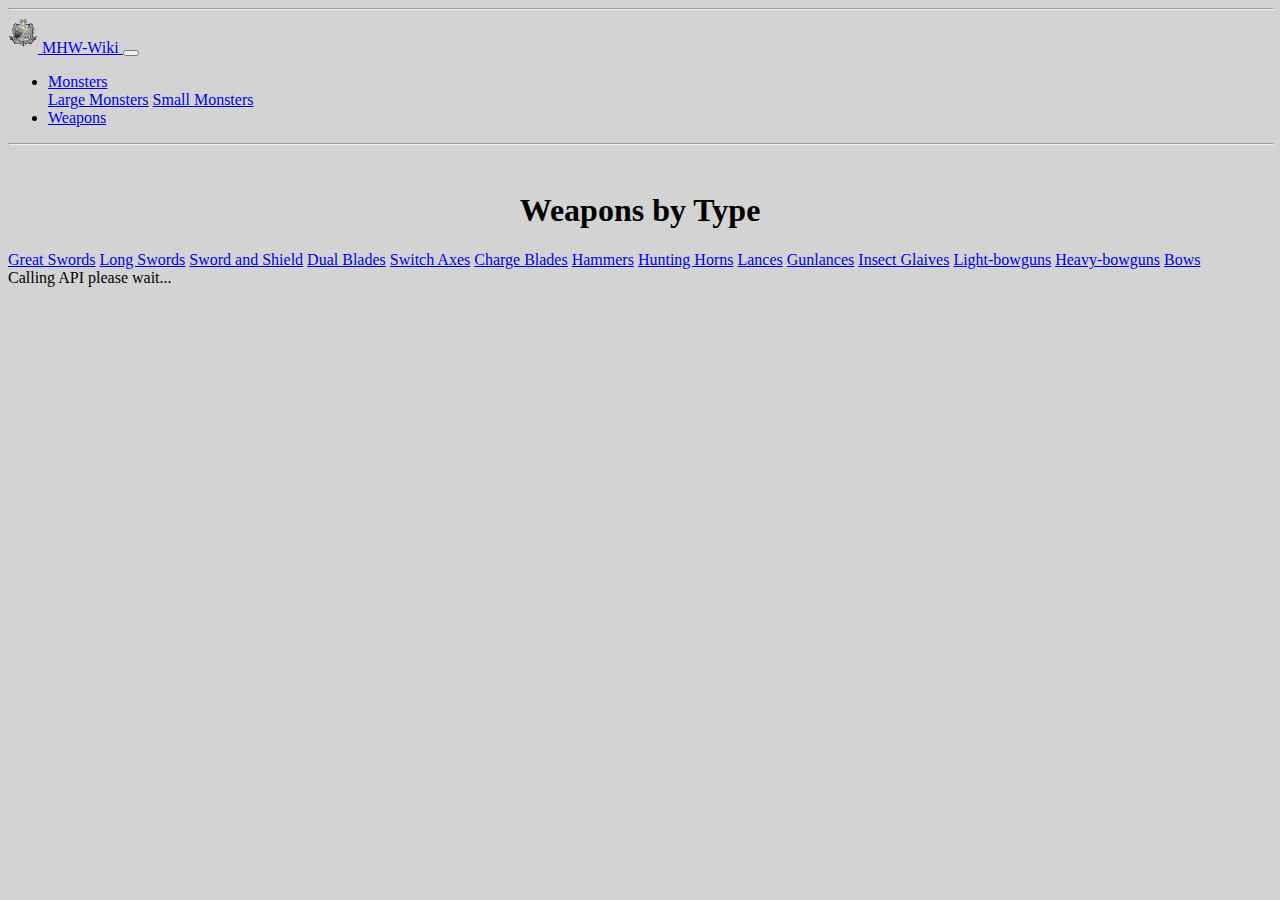
<file: FinalProject/weapons.html>
<!DOCTYPE html>
<html lang="en">
  <head>
    <meta charset="utf-8"> 
    <meta name="viewport" content="width=device-width, initial-scale=1, shrink-to-fit=no">
    <link href="https://cdn.jsdelivr.net/npm/bootstrap@5.3.2/dist/css/bootstrap.min.css" rel="stylesheet" 
    integrity="sha384-T3c6CoIi6uLrA9TneNEoa7RxnatzjcDSCmG1MXxSR1GAsXEV/Dwwykc2MPK8M2HN" crossorigin="anonymous">
    <script src="https://cdn.jsdelivr.net/npm/bootstrap@5.3.2/dist/js/bootstrap.bundle.min.js" 
    integrity="sha384-C6RzsynM9kWDrMNeT87bh95OGNyZPhcTNXj1NW7RuBCsyN/o0jlpcV8Qyq46cDfL" crossorigin="anonymous"></script>

    <link href="style.css" rel="stylesheet" type="text/css">

    
    <title>Weapons</title>
     
  </head>
  <body style="background-color: lightgray;">


    <hr class="my-2" width="100%">


    <div class="container-fluid">
        <nav class="navbar navbar-expand-lg border-bottom border-success">
            <a class="navbar-brand" href="mhw-wiki.html">
                <img src="images/logo.png" width="30" height="35" class="d-inline-block align-top" alt="">
                MHW-Wiki
            </a>
            <button class="navbar-toggler" type="button" data-bs-toggle="collapse" data-bs-target="#navbarNavDropdown" aria-controls="navbarNavDropdown" aria-expanded="false" aria-label="Toggle navigation">
                <span class="navbar-toggler-icon"></span>
            </button>
            <div class="collapse navbar-collapse" id="navbarNavDropdown">
                <ul class="navbar-nav w-50">
                    <li class="nav-item dropdown">
                        <a class="nav-link dropdown-toggle" href="#" id="navbarDropdownMenuLink" data-bs-toggle="dropdown" aria-haspopup="true" aria-expanded="false">
                            Monsters
                        </a>
                        <div class="dropdown-menu" aria-labelledby="navbarDropdownMenuLink">
                            <a class="dropdown-item" href="large-monsters.html">Large Monsters</a>
                            <a class="dropdown-item" href="small-monsters.html">Small Monsters</a>
                        </div>
                    </li>
                    <li class="nav-item">
                        <a class="nav-link" aria-current="page" href="weapons.html">Weapons</a>
                    </li>
                </ul>
                
            </div>
            
        </nav>
    </div>
    <hr class="my-1" width="100%">
    <br/>

    <div class="container py-4">
        <h1 id="weaponsheading"class="text-center mb-4">Weapons by Type</h1>
        <div class="container text-center mb-4" id="weapon-type-nav">
            <div class="d-flex flex-wrap gap-2 justify-content-center">
              <a href="#great-sword" class="btn btn-outline-dark btn-sm">Great Swords</a>
              <a href="#long-sword" class="btn btn-outline-dark btn-sm">Long Swords</a>
              <a href="#sword-and-shield" class="btn btn-outline-dark btn-sm">Sword and Shield</a>
              <a href="#dual-blades" class="btn btn-outline-dark btn-sm">Dual Blades</a>
              <a href="#switch-axe" class="btn btn-outline-dark btn-sm">Switch Axes</a>
              <a href="#charge-blade" class="btn btn-outline-dark btn-sm">Charge Blades</a>
              <a href="#hammer" class="btn btn-outline-dark btn-sm">Hammers</a>
              <a href="#hunting-horn" class="btn btn-outline-dark btn-sm">Hunting Horns</a>
              <a href="#lance" class="btn btn-outline-dark btn-sm">Lances</a>
              <a href="#gunlance" class="btn btn-outline-dark btn-sm">Gunlances</a>
              <a href="#insect-glaive" class="btn btn-outline-dark btn-sm">Insect Glaives</a>
              <a href="#light-bowgun" class="btn btn-outline-dark btn-sm">Light-bowguns</a>
              <a href="#heavy-bowgun" class="btn btn-outline-dark btn-sm">Heavy-bowguns</a>
              <a href="#bow" class="btn btn-outline-dark btn-sm">Bows</a>
            </div>
        </div>
        <div id="weaponsContainer">Calling API please wait...</div>
    </div>
    
    <script>
        let weaponArray = [];
    
        async function apiCall() {
          const url = 'https://mhw-db.com/weapons';
          const options = { method: 'GET' };
    
          const response = await fetch(url, options);
          const result = await response.text();
          const allWeapons = JSON.parse(result);
    
          weaponArray = allWeapons; 
          Display();
        }
    
        function Display() {
            const container = document.getElementById('weaponsContainer');
            container.innerHTML = '';

            const grouped = {};
            weaponArray.forEach(w => {
                if (!grouped[w.type]) grouped[w.type] = [];
                grouped[w.type].push(w);
            });

            Object.entries(grouped).forEach(([type, weapons]) => {
                const section = document.createElement('div');
                section.className = 'mb-3';

                const sectionId = type.toLowerCase().replace(/\s+/g, '-').replace(/[^a-z\-]/g, '');
                section.id = sectionId;

                const title = document.createElement('h4');
                title.textContent = type.replace(/-/g, ' ').toUpperCase();
                section.appendChild(title);

                const list = document.createElement('ul');
                list.className = 'ms-3';

                weapons.forEach(weapon => {
                    const li = document.createElement('li');
                    li.innerHTML = `<a href="javascript:void(0)" onclick="showWeaponDetails(${weapon.id})">${weapon.name}</a>`;
                    list.appendChild(li);
                });

                section.appendChild(list);
                container.appendChild(section);

                document.getElementById("weaponsheading").innerHTML = "Weapons by Type";
                document.getElementById("weapon-type-nav").style.display = "block";
            });
        }


        function showWeaponDetails(weaponId) {
            const weapon = weaponArray.find(w => w.id === weaponId);
            const details = document.getElementById('weaponsContainer');
            
            let upgradeMaterialsHTML = '';

            if (weapon.crafting?.upgradeMaterials?.length > 0) {
                upgradeMaterialsHTML = `
                    <h4>Upgrade Materials:</h4>
                    <ul>
                        ${weapon.crafting.upgradeMaterials.map(mat => `
                            <li>
                                ${mat.quantity} x <strong>${mat.item.name}</strong><br>
                                <em>${mat.item.description}</em>
                            </li>
                        `).join('')}
                    </ul>
                `;
            }
           
            let craftingMaterialsHTML = '';

            if (weapon.crafting?.craftable && weapon.crafting?.craftingMaterials?.length > 0) {
                craftingMaterialsHTML = `
                    <h4>Crafting Materials:</h4>
                    <ul>
                        ${weapon.crafting.craftingMaterials.map(mat => `
                            <li>
                                ${mat.quantity} x <strong>${mat.item.name}</strong><br>
                                <em>${mat.item.description}</em>
                            </li>
                        `).join('')}
                    </ul>
                `;
            }

            details.innerHTML = `
                <h3>${weapon.name}</h3>
                ${weapon.assets?.image ? `<img src="${weapon.assets.image}" alt="${weapon.name}" style="max-width:300px;">` : ''}
                <br><br>
                <p><strong>Type:</strong> ${weapon.type}</p>
                <p><strong>Attack:</strong> ${weapon.attack?.display}</p>
                <p><strong>Rarity:</strong> ${weapon.rarity}</p>
                <p><strong>Damage Type:</strong> ${weapon.damageType}</p>
                <p><strong>Element:</strong> ${weapon.elements?.map(e => e.type).join(', ') || 'None'}</p>
                ${upgradeMaterialsHTML}
                ${craftingMaterialsHTML}
                <button type="button" class="btn btn-secondary" onclick="goBack()">Back to Weapon List</button>
            `;

            document.getElementById("weaponsheading").innerHTML = " ";
            document.getElementById("weapon-type-nav").style.display = "none";
        }

        function goBack() {
            Display();
        }
      apiCall();
    </script>
  </body>
</html>
</file>
<file: FinalProject/style.css>
h1 {
    text-align: center;
}

.mainpage {
    text-align: center;
}

.jumbotron video {
    width: 100%;
    height: 100%;
    object-fit: cover;
    max-height: 85vh;
    display: block;
}
  
.jumbotron .overlay {
    position: absolute;
    top: 0;
    left: 0;
    width: 100%;
    height: 100%;
    background: rgba(0, 0, 0, 0.5); 
    z-index: 1;
}
  
.jumbotron .container-fluid {
    z-index: 2;
}

#myBtn { 
    z-index: 2;
}

html {
    scroll-behavior: smooth;
}
</file>
